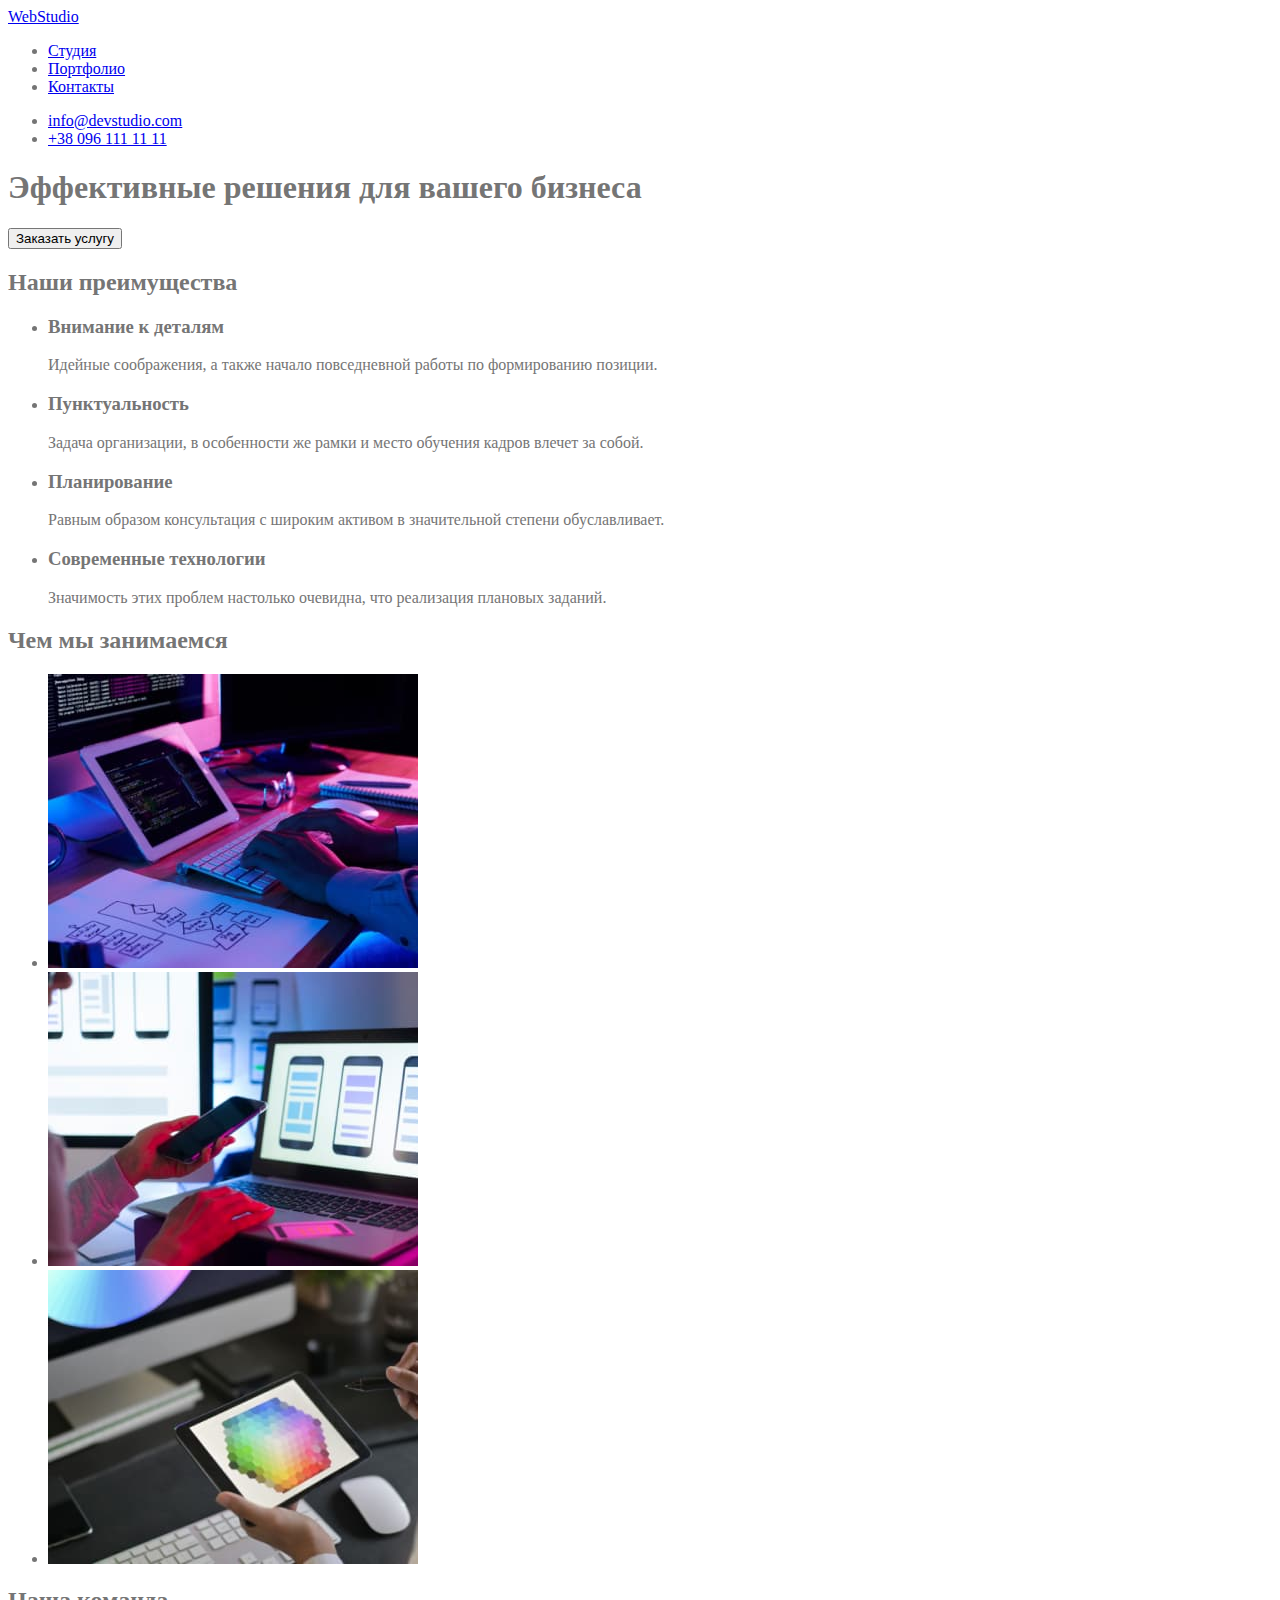
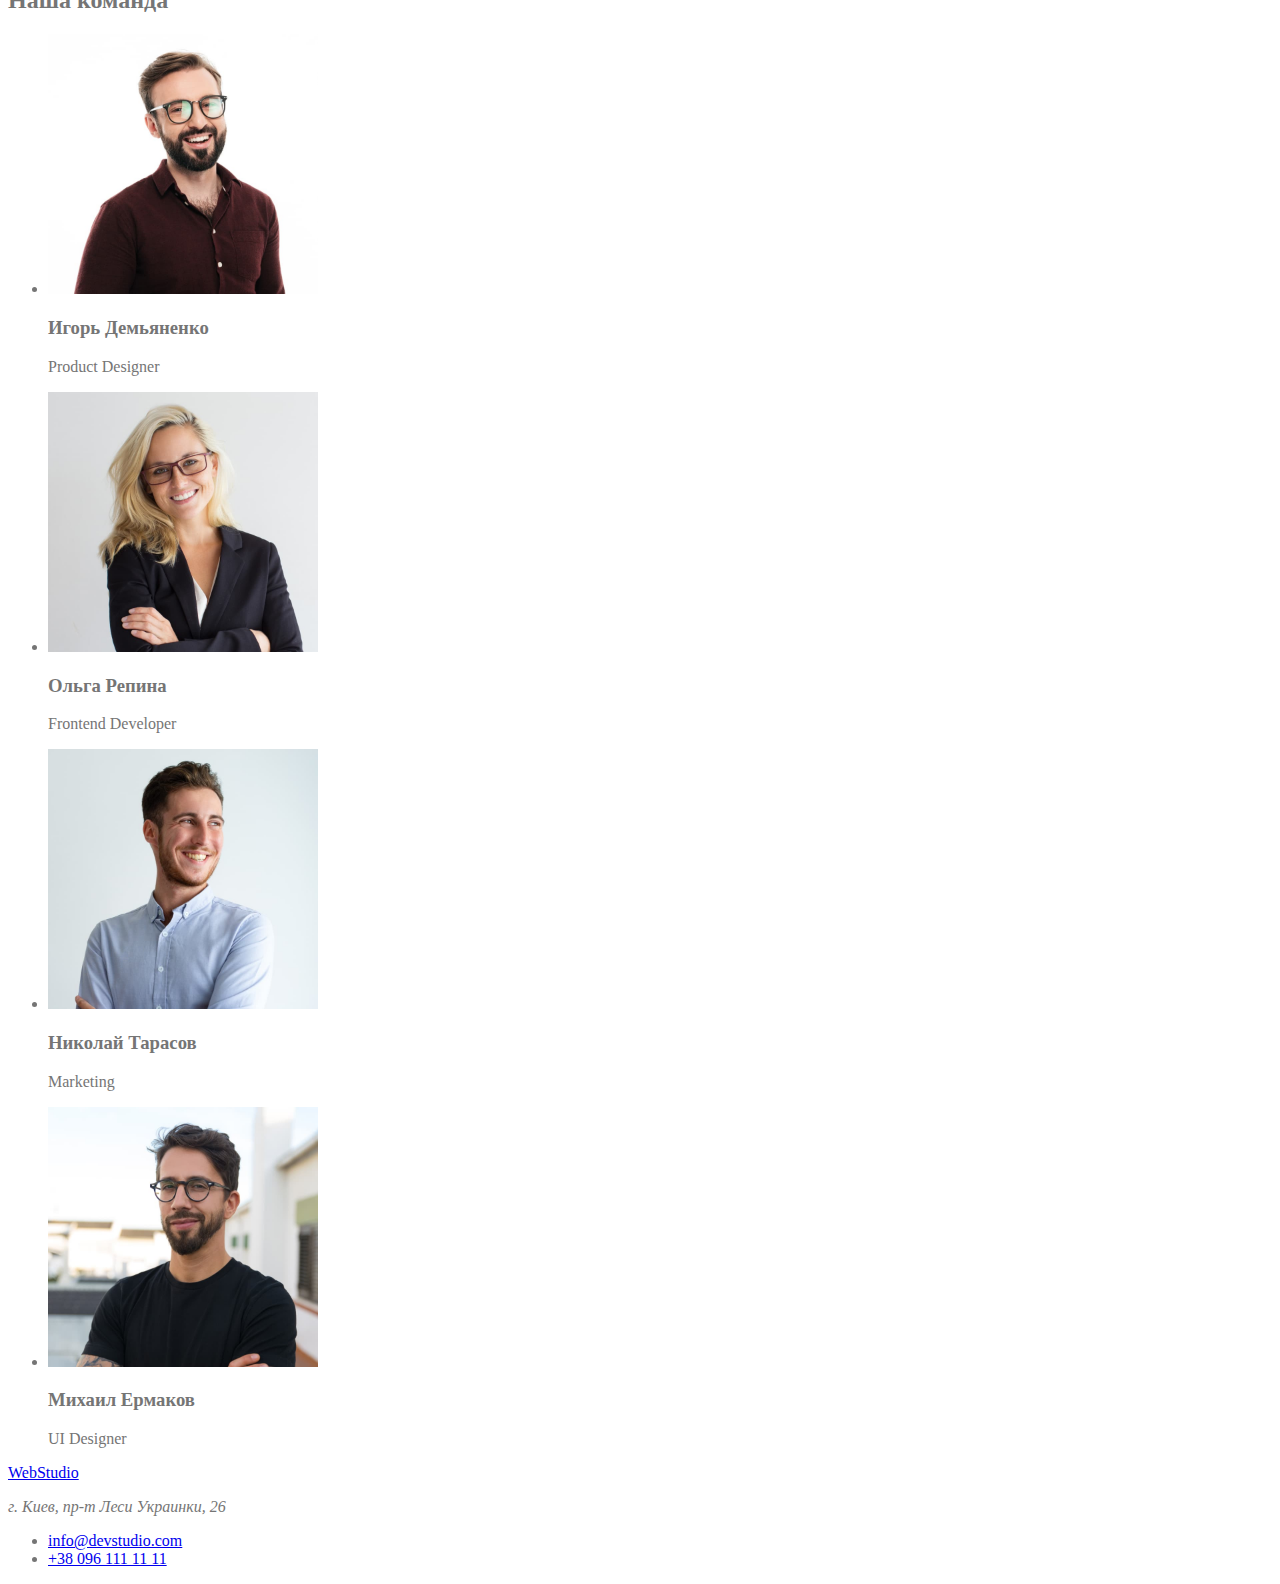
<file: index.html>
<!DOCTYPE html>
<html lang="ru">
  <head>
    <meta charset="UTF-8" />
    <meta http-equiv="X-UA-Compatible" content="IE=edge" />
    <meta name="viewport" content="width=device-width, initial-scale=1.0" />
    <title>Homework</title>
    <link rel="stylesheet" href="./css/styles.css" />
  </head>

  <body>
    <header>
      <div class="container">
        <nav>
          <!-- logo -->
          <a lang="en" href="./index.html"> WebStudio </a>

          <!-- link -->
          <ul>
            <li><a href="./index.html">Студия</a></li>
            <li><a href="./portfolio.html">Портфолио</a></li>
            <li><a href="#">Контакты</a></li>
          </ul>
        </nav>

        <!-- contacts -->
        <ul>
          <li><a href="mailto:info@devstudio.com">info@devstudio.com</a></li>
          <li><a href="tel:+380961111111">+38 096 111 11 11</a></li>
        </ul>
      </div>
    </header>

    <!-- main -->
    <main>
      <!-- hero -->
      <section>
        <h1>Эффективные решения для вашего бизнеса</h1>
        <button type="button">Заказать услугу</button>
      </section>

      <!-- наши преимущества -->
      <section>
        <h2>Наши преимущества</h2>

        <ul>
          <li>
            <h3>Внимание к деталям</h3>
            <p>
              Идейные соображения, а также начало повседневной работы по
              формированию позиции.
            </p>
          </li>
          <li>
            <h3>Пунктуальность</h3>
            <p>
              Задача организации, в особенности же рамки и место обучения кадров
              влечет за собой.
            </p>
          </li>
          <li>
            <h3>Планирование</h3>
            <p>
              Равным образом консультация с широким активом в значительной
              степени обуславливает.
            </p>
          </li>
          <li>
            <h3>Современные технологии</h3>
            <p>
              Значимость этих проблем настолько очевидна, что реализация
              плановых заданий.
            </p>
          </li>
        </ul>
      </section>

      <!--что мы делаем-->
      <section>
        <h2>Чем мы занимаемся</h2>
        <ul>
          <li>
            <img
              src="./images/programer-works-on-tablet-a.jpg"
              alt="програмист работает на планшете"
              width="370"
              height="294"
            />
          </li>
          <li>
            <img
              src="./images/programer-works-on-laptop-b.jpg"
              alt="програмист работает на ноутбук"
              width="370"
              height="294"
            />
          </li>
          <li>
            <img
              src="./images/designer-works-with-color-c.jpg"
              alt="веб-дизайнер работает с цветами"
              width="370"
              height="294"
            />
          </li>
        </ul>
      </section>

      <!--наша команда-->
      <section>
        <h2>Наша команда</h2>
        <ul>
          <li>
            <img
              src="./images/team-ighor-a.jpg"
              alt="фото члена команды"
              width="270"
              height="260"
            />
            <h3>Игорь Демьяненко</h3>
            <p lang="en">Product Designer</p>
          </li>
          <li>
            <img
              src="./images/team-olga-b.jpg"
              alt="фото члена команды"
              width="270"
              height="260"
            />
            <h3>Ольга Репина</h3>
            <p lang="en">Frontend Developer</p>
          </li>
          <li>
            <img
              src="./images/team-nikolay-c.jpg"
              alt="фото члена команды"
              width="270"
              height="260"
            />
            <h3>Николай Тарасов</h3>
            <p lang="en">Marketing</p>
          </li>
          <li>
            <img
              src="./images/team-mikle-d.jpg"
              alt="фото члена команды"
              width="270"
              height="260"
            />
            <h3>Михаил Ермаков</h3>
            <p lang="en">UI Designer</p>
          </li>
        </ul>
      </section>
    </main>

    <!-- footer -->
    <footer>
      <a lang="en" href="./index.html"> WebStudio </a>
      <address>
        <p>г. Киев, пр-т Леси Украинки, 26</p>
      </address>
      <ul>
        <li><a href="mailto:info@devstudio.com">info@devstudio.com</a></li>
        <li><a href="tel:+380961111111">+38 096 111 11 11</a></li>
      </ul>
    </footer>
  </body>
</html>
</file>
<file: css/styles.css>
body {
  background-color: ##ffffff;
  color: #757575;
}

/* 
цвет веб студио #2196F3
цвет #212121
цвет телефона #757575
цвет слогана #FFFFFF
rgba(255, 255, 255, 0.6)
*/
</file>
